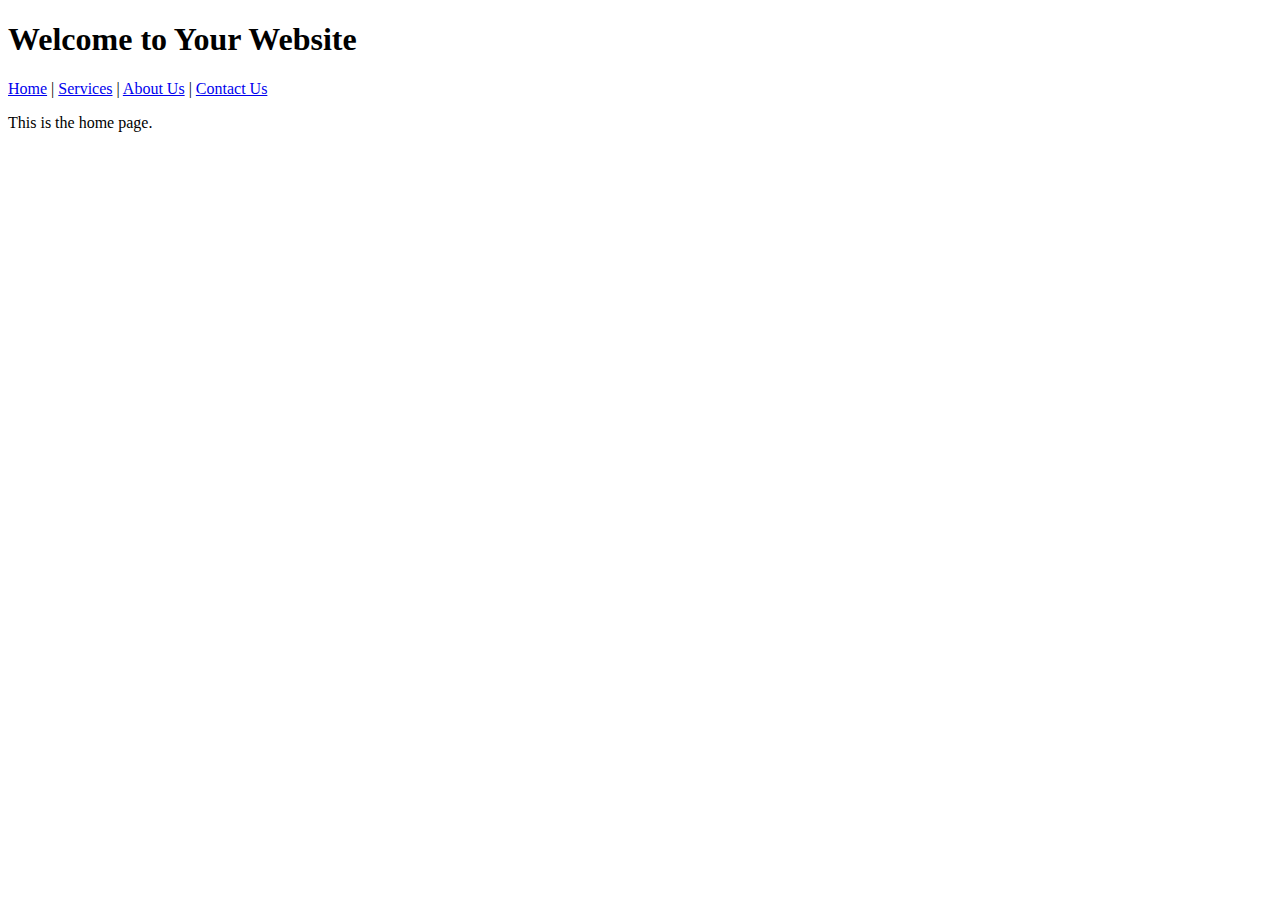
<file: index.html>
<!-- index.html -->
<!DOCTYPE html>
<html lang="en">
<head>
    <!-- Google Tag Manager -->
<script>(function(w,d,s,l,i){w[l]=w[l]||[];w[l].push({'gtm.start':
new Date().getTime(),event:'gtm.js'});var f=d.getElementsByTagName(s)[0],
j=d.createElement(s),dl=l!='dataLayer'?'&l='+l:'';j.async=true;j.src=
'https://www.googletagmanager.com/gtm.js?id='+i+dl;f.parentNode.insertBefore(j,f);
})(window,document,'script','dataLayer','GTM-MS9HVC3V');</script>
<!-- End Google Tag Manager -->
    <meta charset="UTF-8">
    <meta name="viewport" content="width=device-width, initial-scale=1.0">
    <title>Home - Your Website</title>
</head>
<body>
    <!-- Google Tag Manager (noscript) -->
<noscript><iframe src="https://www.googletagmanager.com/ns.html?id=GTM-MS9HVC3V"
height="0" width="0" style="display:none;visibility:hidden"></iframe></noscript>
<!-- End Google Tag Manager (noscript) -->
    <h1>Welcome to Your Website</h1>
    <nav>
        <a href="index.html">Home</a> |
        <a href="services.html">Services</a> |
        <a href="about.html">About Us</a> |
        <a href="contact.html">Contact Us</a>
    </nav>
    <p>This is the home page.</p>
</body>
</html>
</file>
